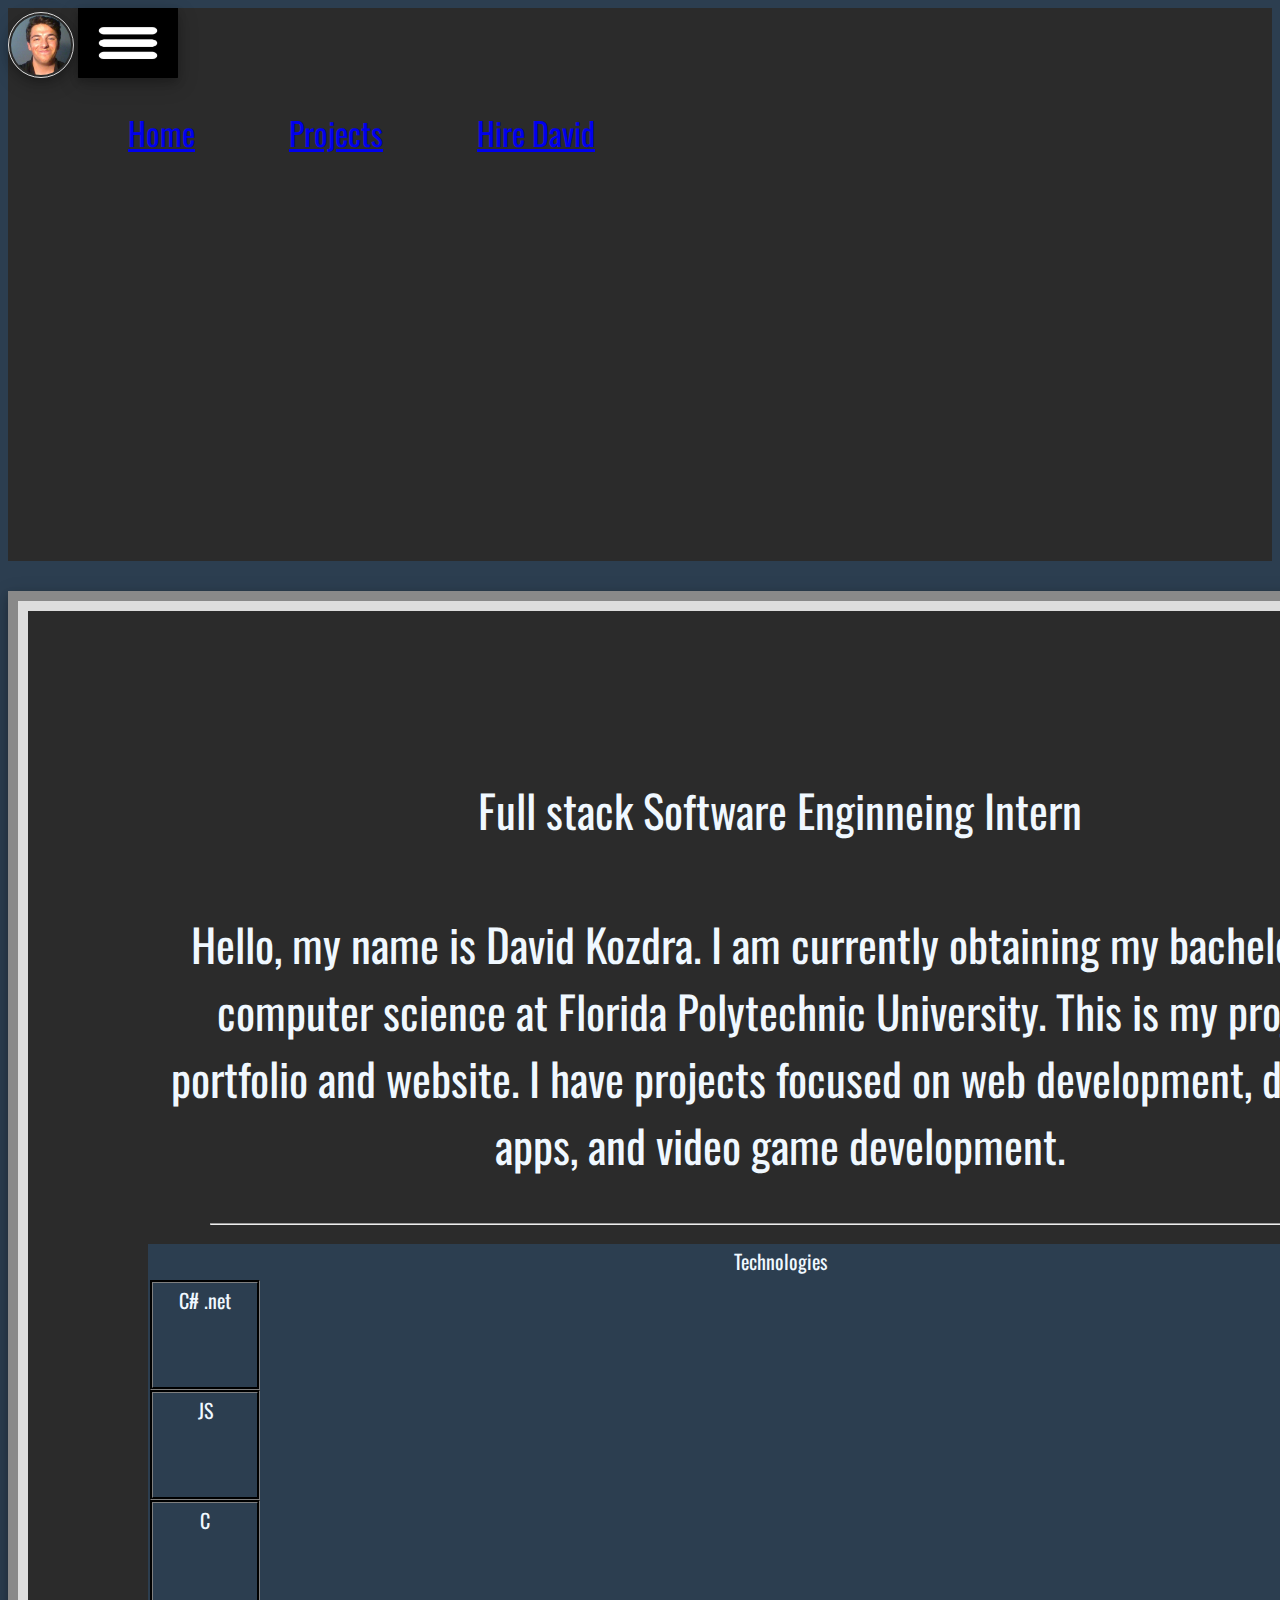
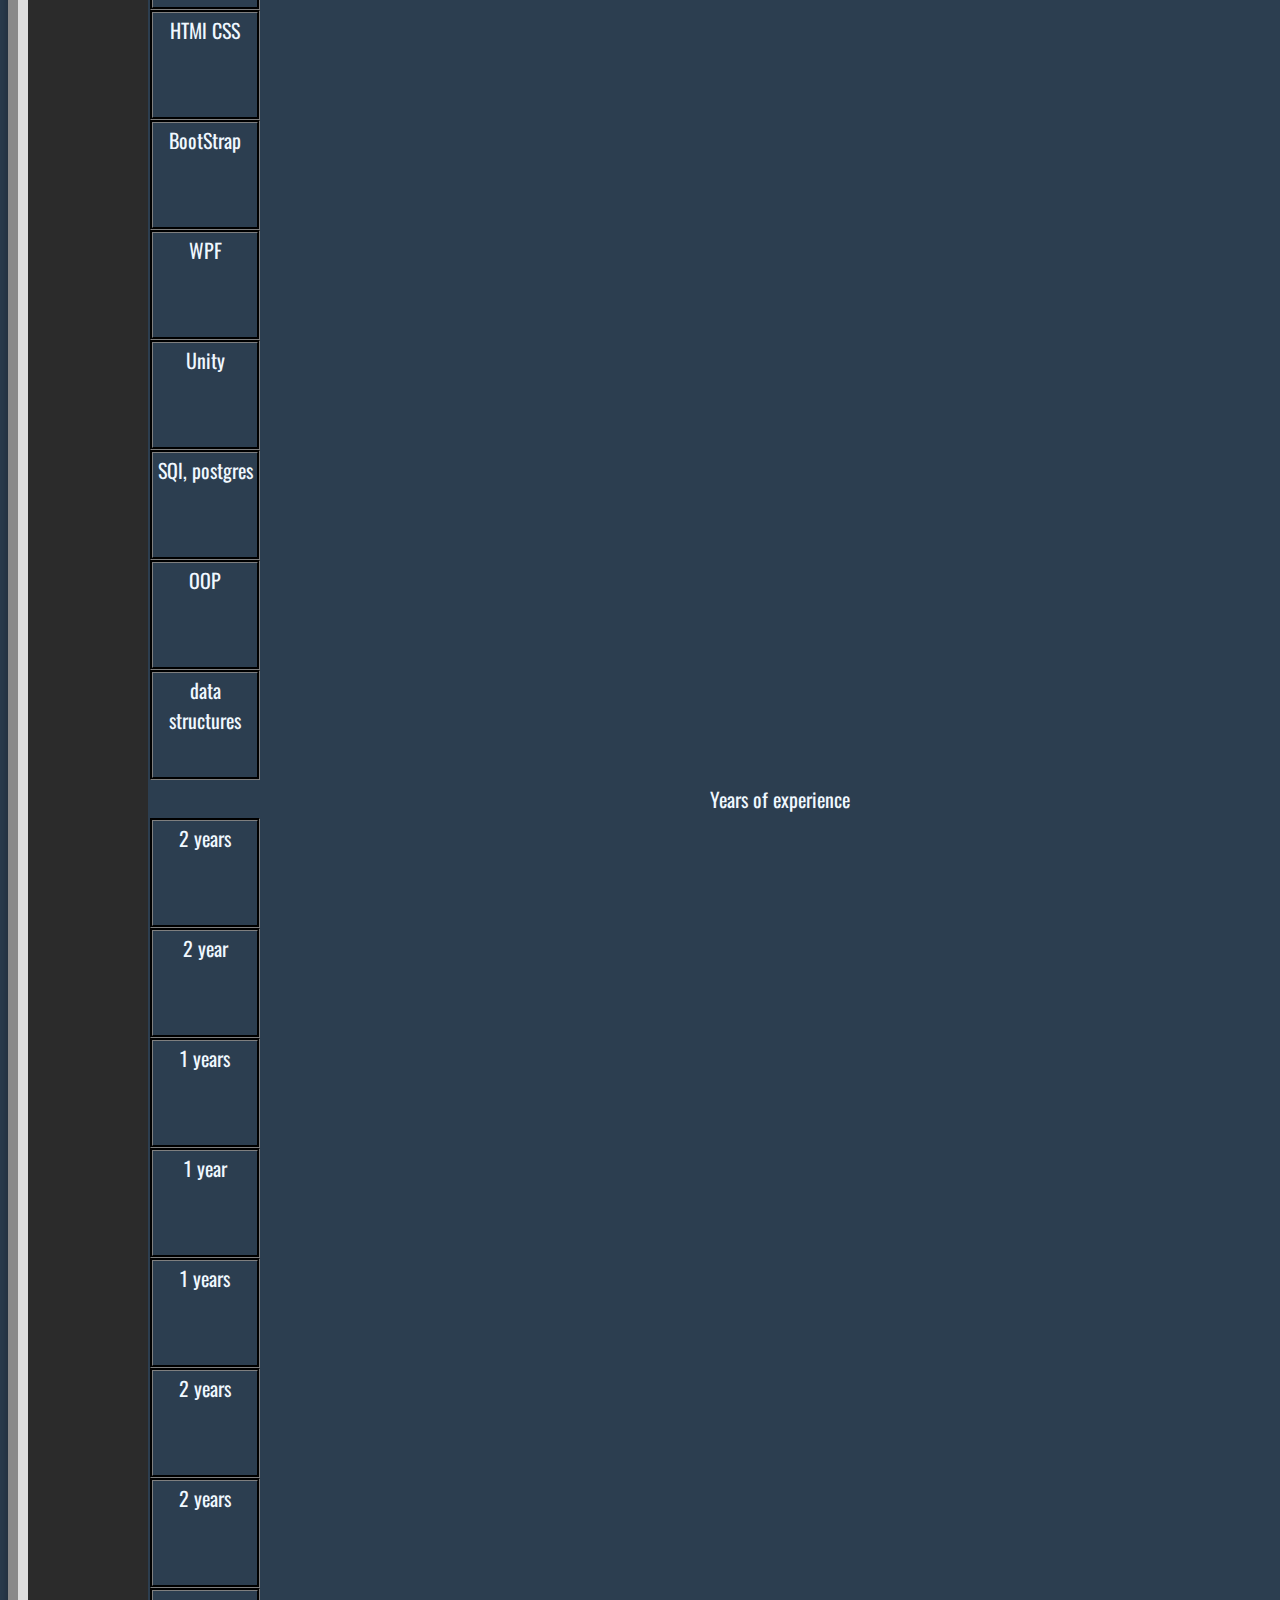
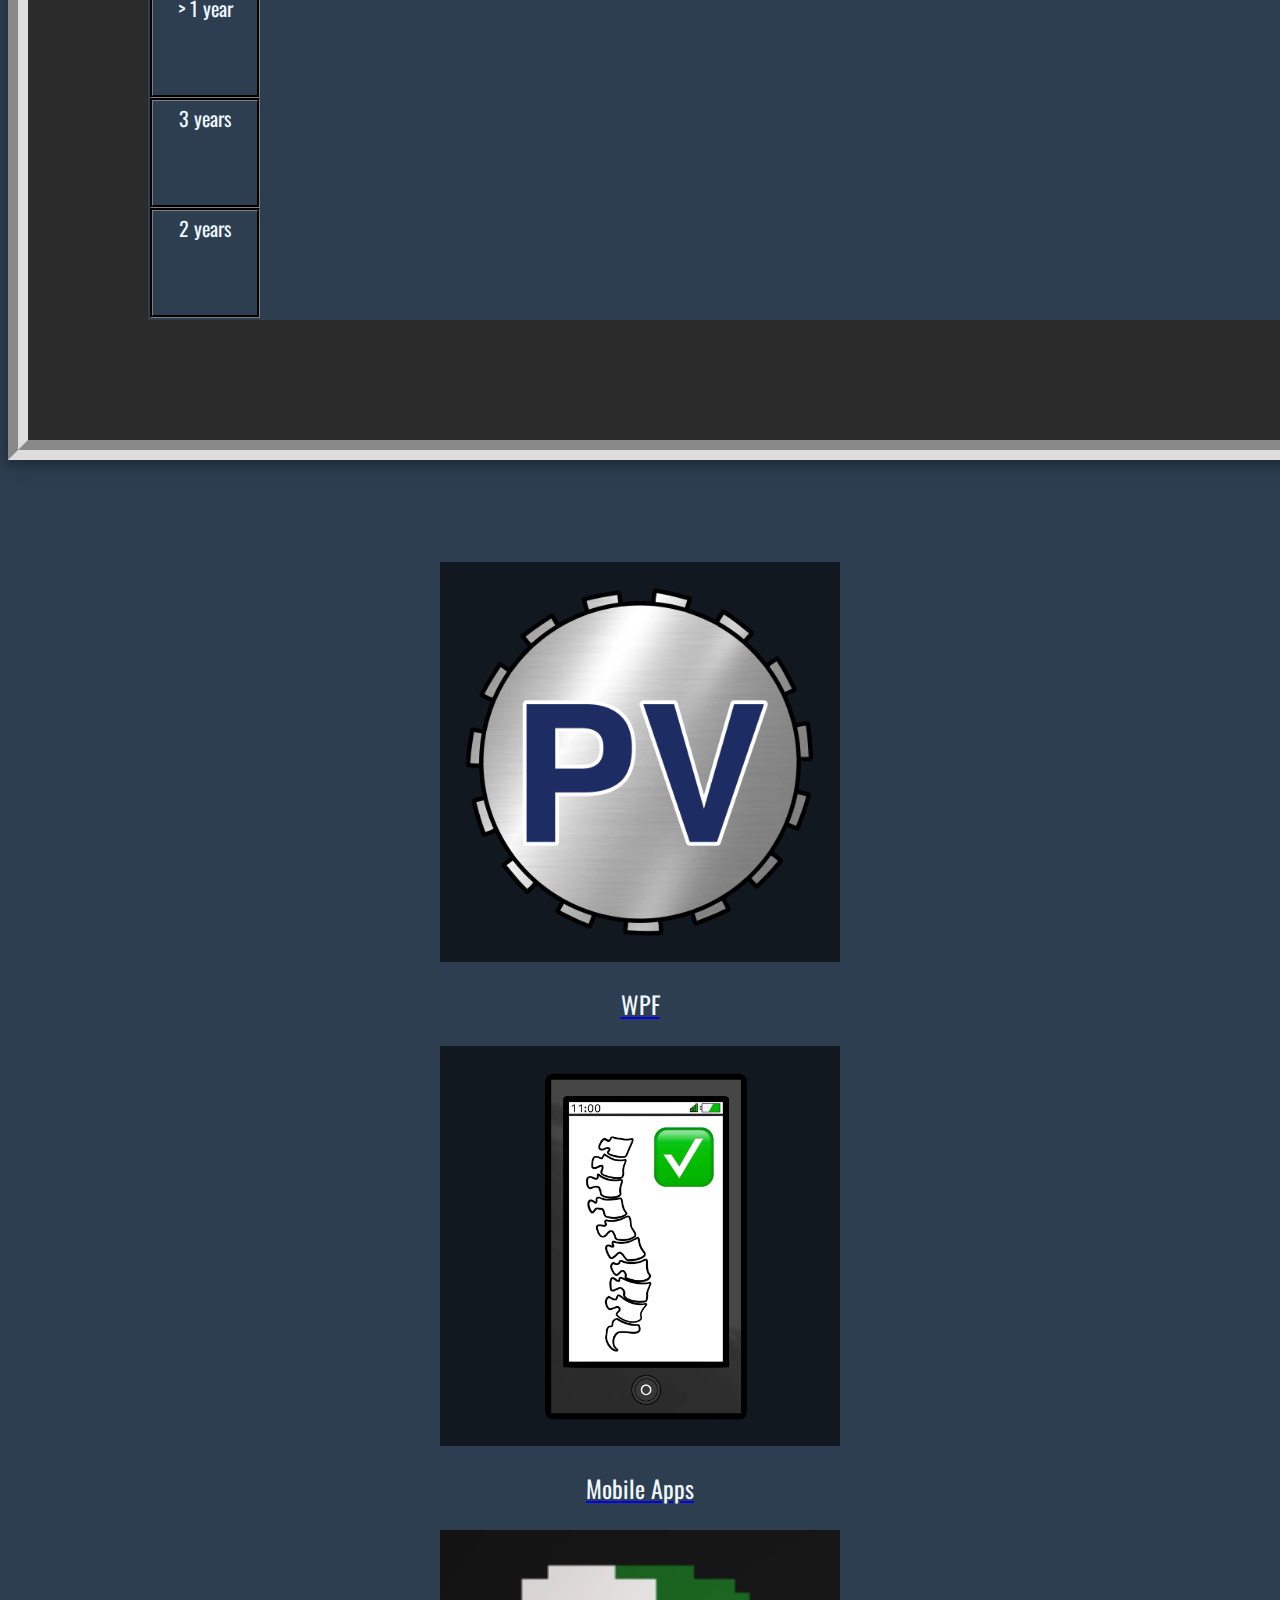
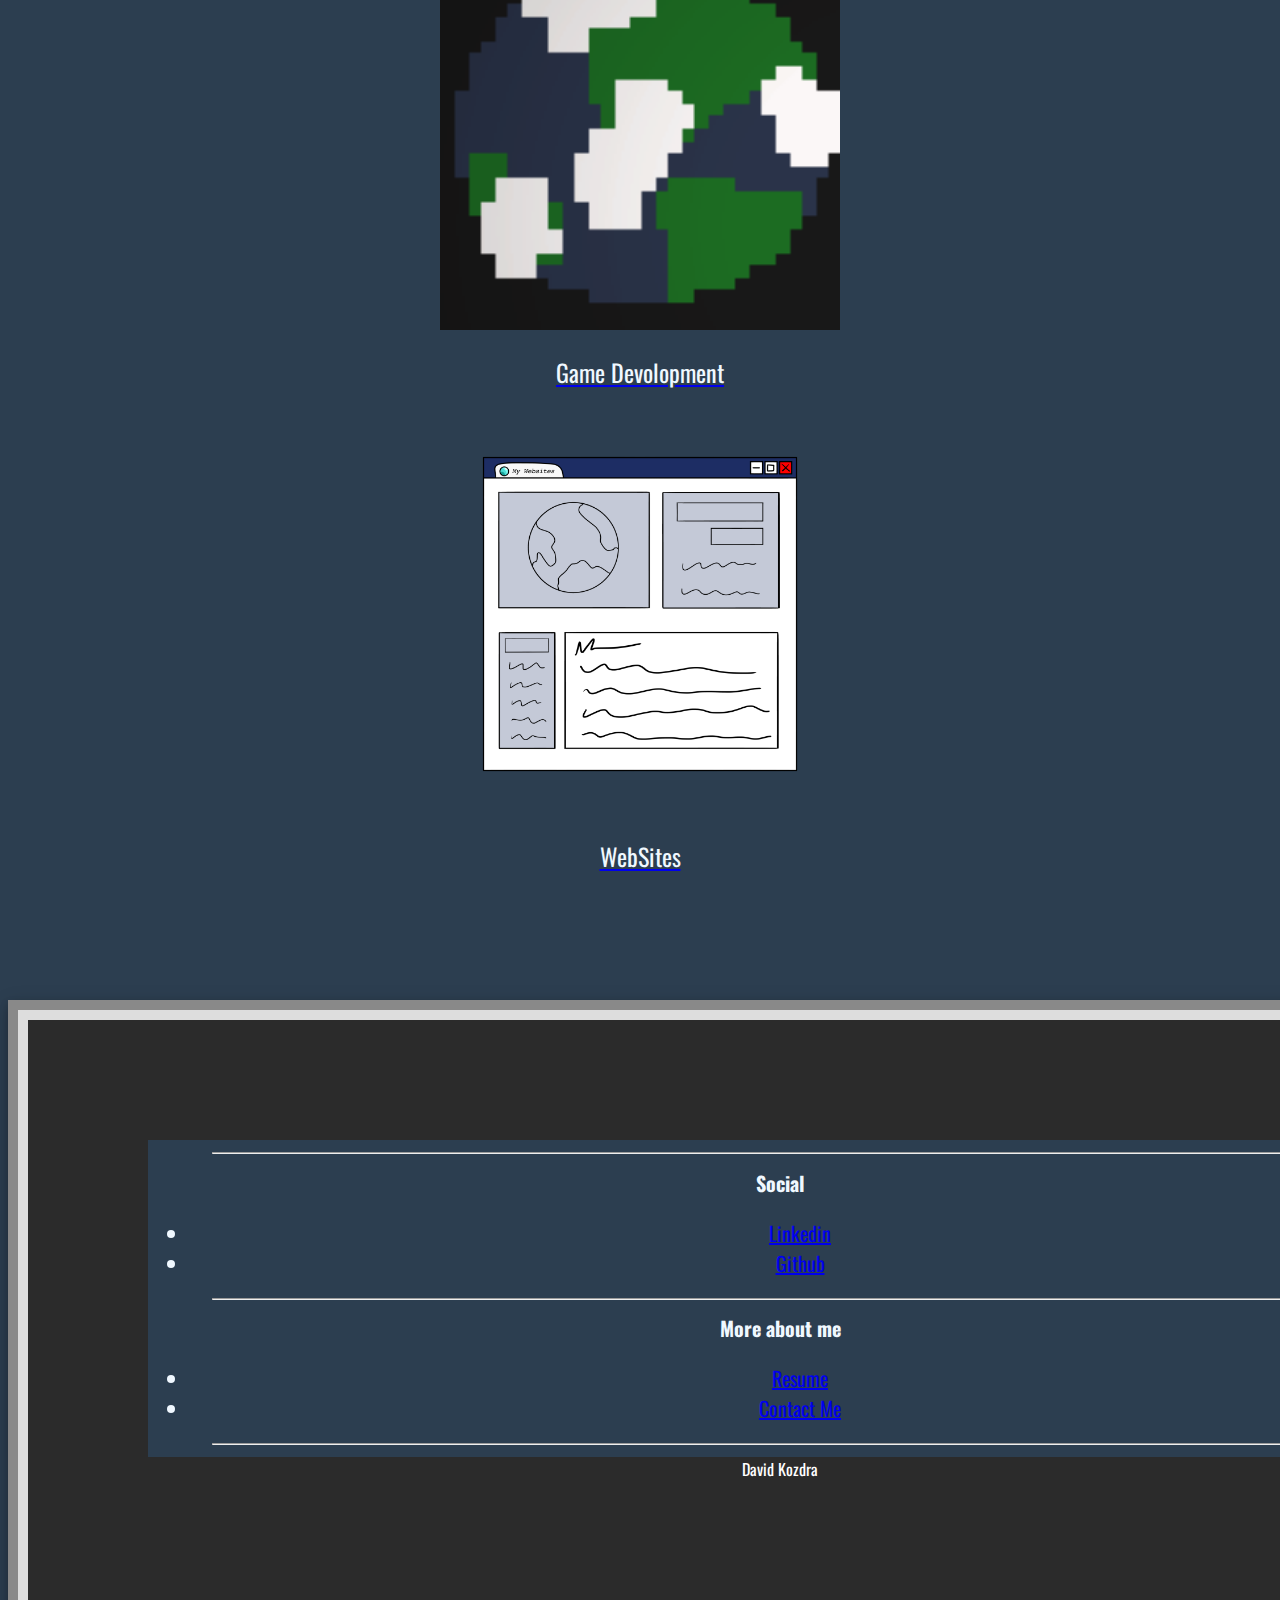
<file: index.html>
<html>
<head>
	<title>
		David Kozdra
	</title>
		<!-- Links and referances  -->
		<link rel="icon" href="images\favicon.ico">
		<link rel="stylesheet" href = "MainStyle.css" />
		<link rel="stylesheet" href="https://stackpath.bootstrapcdn.com/bootstrap/4.5.0/css/bootstrap.min.css" integrity="sha384-9aIt2nRpC12Uk9gS9baDl411NQApFmC26EwAOH8WgZl5MYYxFfc+NcPb1dKGj7Sk" crossorigin="anonymous"/>
		<link href="https://fonts.googleapis.com/css2?family=Oswald&display=swap" rel="stylesheet"/>
		<script
		src="https://code.jquery.com/jquery-3.5.1.min.js"
		integrity="sha256-9/aliU8dGd2tb6OSsuzixeV4y/faTqgFtohetphbbj0="
		crossorigin="anonymous"></script>
		<script src="https://cdn.jsdelivr.net/npm/popper.js@1.16.0/dist/umd/popper.min.js" integrity="sha384-Q6E9RHvbIyZFJoft+2mJbHaEWldlvI9IOYy5n3zV9zzTtmI3UksdQRVvoxMfooAo" crossorigin="anonymous"></script>
		<script src="https://stackpath.bootstrapcdn.com/bootstrap/4.5.0/js/bootstrap.min.js" integrity="sha384-OgVRvuATP1z7JjHLkuOU7Xw704+h835Lr+6QL9UvYjZE3Ipu6Tp75j7Bh/kR0JKI" crossorigin="anonymous"></script>				   
		<script src = "Script.js">	</script>
</head>
<body style="background-color: #2c3e50;">
	<nav style=" background-color: #2b2b2b;" class="navbar sticky-top navbar-expand-lg">
		<a class="navbar-brand" href="index.html"><img id="face" src="images\ME.jpg"><img></a>
		<input type="image" src="images\ham.jpg" class="navbar-toggler" id="ham" type="button" data-toggle="collapse" data-target="#navbarNav" aria-controls="navbarNav" aria-expanded="false" aria-label="Toggle navigation">
		<span class="navbar-toggler-icon"></span>
		</input>
		<div class="collapse navbar-collapse" id="navbarNav">
			<ul class="navbar-nav">
				<li class="nav-item">
					<a class="nav-link" href="index.html"><u>Home</u></a>
				</li>
				<li class="nav-item">
					<a class="nav-link" href="Projects.html">Projects</a>
				</li>
				<li class="nav-item">
					<a class="nav-link" href="ContactMe.html">Hire David</a>
				</li>
			</ul>
			
		</div>
	</nav>

	<div class="container" style="background-color: #2b2b2b; right:40px;">
		<p style="font-size:45px">
            Full stack Software Enginneing Intern
        <br></br>

			Hello, my name is David Kozdra. I am currently obtaining my bachelor's in computer science at Florida Polytechnic University. 
			This is my project portfolio and website. I have projects focused on web development, desktop apps, and video game development.
			<hr class="line"></hr>
		</p>
		<div>
			<div class="row " > <!--Header-->
				Technologies
			</div>
			<div class="row "> <!--items-->
				<!-- rules --> 
					<div class="col RectItem"> C# .net </div>
					<div class="col RectItem"> JS </div>
					<div class="col RectItem"> C </div>
					<div class="col RectItem"> HTMl CSS </div>
					<div class="col RectItem"> BootStrap </div>
					<div class="col RectItem"> WPF </div>
					<div class="col RectItem"> Unity </div>
					<div class="col RectItem"> SQl, postgres </div>
					<div class="col RectItem"> OOP </div>
					<div class="col RectItem"> data structures </div>
			</div>

			<div class="row " > <!--header-->
				Years of experience
			</div>
			<div class="row" > <!--items-->
					<div class="col RectItem"> 2 years </div>
					<div class="col RectItem"> 2 year </div>
					<div class="col RectItem"> 1 years </div>
					<div class="col RectItem"> 1 year </div>
					<div class="col RectItem"> 1 years </div>
					<div class="col RectItem"> 2 years </div>
					<div class="col RectItem"> 2 years </div>
					<div class="col RectItem"> > 1 year</div>
					<div class="col RectItem"> 3 years</div>
					<div class="col RectItem"> 2 years</div>
			</div>
		</div>
	</div>

	<div class="row" style="margin: 100;">
		<div class="col col-sm-12 col-lg-6">
			<a href="https://github.com/DavidKozdra/PasswordValut">
				<img alt="wpf" src="images\WPF.png"
					 class="poster">
				<p>WPF</p>
			</a>

		</div>
		<div class="col col-sm-12 col-lg-6">
			<a href="https://github.com/DamienJK/Pocket--Chiropractor">
				<img alt="mobile" src="images\Android.png"
					 class="poster">
				<p> Mobile Apps</p>
			</a>

		</div>
		<div class="col col-sm-12 col-lg-6">
			<a href="https://magentaautumn.itch.io/">
				<img alt="itch" src="images\Space.png"
					 class="poster">
				<p> Game Devolopment</p>
			</a>
		</div>
		<div class="col col-sm-12 col-lg-6">
			<a href="https://floridanationalnews.com/">
				<img alt="web" src="images\Web.png"
					 class="poster">
				<p> WebSites</p>
			</a>
		</div>
	</div>
	</div>

	<!-- Footer -->
	<footer class="page-footer font-small indigo container">

		<!-- Footer Links -->
		<div class=" text-center text-md-left">

			<!-- Grid row -->
			<div class="row">
				<hr class="clearfix w-100 d-md-none">
				<!-- Grid column -->
				<div class="col-md-3 mx-auto">

					<!-- Links -->
					<h1 class="font-weight-bold text-uppercase mt-3 mb-4">Social</h1>

					<ul class="list-unstyled">
						<li>
							<a href="https://www.linkedin.com/in/david-kozdra-5ab269186/">Linkedin</a>
						</li>
						<li>
							<a href="https://github.com/DavidKozdra">Github</a>
						</li>
					</ul>

				</div>
				<!-- Grid column -->

				<hr class="clearfix w-100 d-md-none">

				<!-- Grid column -->
				<div class="col-md-3 mx-auto">

					<!-- Links -->
					<h1 class="font-weight-bold text-uppercase mt-3 mb-4">More about me</h1>

					<ul class="list-unstyled">
						<li>
							<a onclick="window.open('resume.pdf')" href="#">Resume</a>
						</li>
						<li>
							<a href="mailto:davidkozdra@gmail.com">Contact Me</a>
						</li>
					</ul>

				</div>

				<hr class="clearfix w-100 d-md-none">

			</div>

		</div>

		<div class="footer-copyright text-center py-3" style="color: white; font-family: 'Oswald', sans-serif;">
		David Kozdra
		</div>
		<!-- Copyright -->

	</footer>
	<!-- Footer -->
</body>
</html>
</file>
<file: MainStyle.css>
* {
	font-family: "Oswald", sans-serif;
	font-size: 1em;
}

p {
	text-align: center;
	color: aliceblue;
	font-size: 1.2em;
}

.active {
	text-decoration: underline;
}

h1 {
	color: aliceblue;
}

body {
	background-color: #2c3e50;
}

.fixed {
	position: fixed;
}

nav li {
	color: white;
	display: inline-block;
	height: 50%;
	padding: 10px;
	margin-left: 70px;
	font-size: 2em;
}
nav li:hover {
	color: blue;
}

#myVideo {
	opacity: 1;
}
.container {
	text-align: center;
	padding: 120px;
	width: 100%;
	max-width: 2000px;
	background-color: #2b2b2b;
	margin-top: 30px;
	border: 20px;
	border-style: groove;
	border-color: #ddd;
	box-shadow: 0 4px 8px 0 rgba(0, 0, 0, 0.2), 0 6px 20px 0 rgba(0, 0, 0, 0.19);
}

#face {
	width: 60px;
	height: 60px;
	border: 1px solid #ddd;
	border-radius: 1px;
	padding: 2px;
	opacity: 1;
	border-radius: 85%;
	box-shadow: 0 4px 8px 0 rgba(0, 0, 0, 0.2), 0 6px 20px 0 rgba(0, 0, 0, 0.19);
}

#ham {
	width: 100px;
	height: 70px;
	margin-left: auto;
	box-shadow: 0 4px 8px 0 rgba(0, 0, 0, 0.2), 0 6px 20px 0 rgba(0, 0, 0, 0.19);
}

.RectItem {
	background-color: #2c3e50;
	width: 100px;
	height: 100px;
	padding: 2px;
	border: groove;
	font-size: 20px;
	border-color: #2b2b2b;
	color: aliceblue;
}

.row {
	background-color: #2c3e50;
	padding: 2px;
	font-size: 20px;
	text-align: center;
	color: aliceblue;
}

hr {
	width: 90%;
}

.poster {
	width: 400px;
	height: 400px;
	display: block;
	margin-left: auto;
	margin-right: auto;
}
</file>
